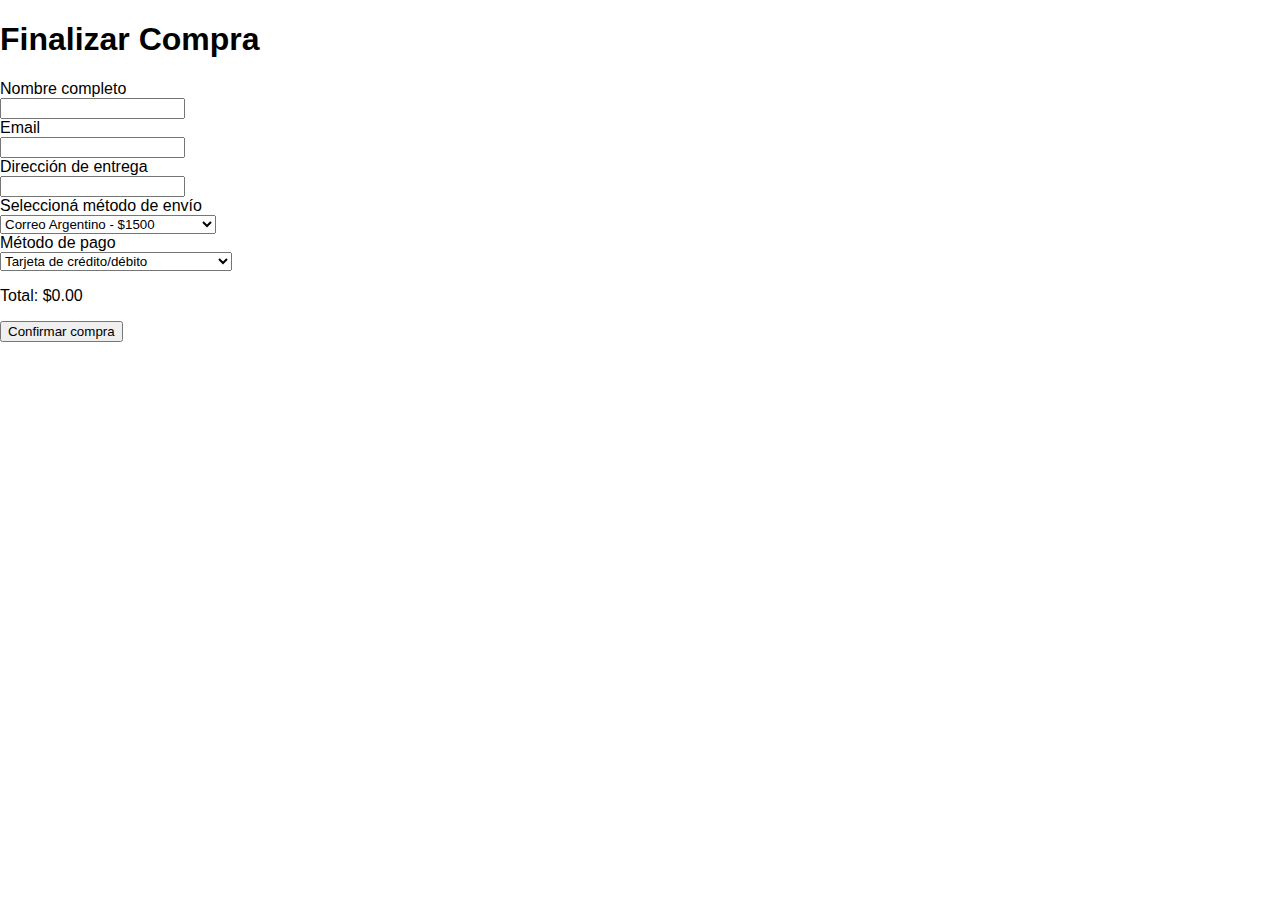
<file: checkout.html>
<!DOCTYPE html>
<html lang="es">
<head>
  <meta charset="UTF-8">
  <title>Finalizar compra - NaRiv Store</title>
  <link rel="stylesheet" href="styles.css" />
</head>
<body>
  <div class="container">
    <h1>Finalizar Compra</h1>
    <form id="checkout-form">
      <label>Nombre completo</label><br>
      <input type="text" required><br>
      <label>Email</label><br>
      <input type="email" required><br>
      <label>Dirección de entrega</label><br>
      <input type="text" required><br>
      <label>Seleccioná método de envío</label><br>
      <select>
        <option>Correo Argentino - $1500</option>
        <option>Retiro en sucursal - Gratis</option>
        <option>Motomensajería (CABA) - $2000</option>
      </select><br>
      <label>Método de pago</label><br>
      <select id="metodo-pago" onchange="calcularDescuento()">
        <option value="tarjeta">Tarjeta de crédito/débito</option>
        <option value="transferencia">Transferencia / Efectivo (10% OFF)</option>
      </select><br>
      <p>Total: $<span id="total-pago">0</span></p>
      <button type="submit">Confirmar compra</button>
    </form>
  </div>
  <script>
    let totalCompra = localStorage.getItem("total") || 0;
    function calcularDescuento() {
      const metodo = document.getElementById("metodo-pago").value;
      let total = parseFloat(totalCompra);
      if (metodo === "transferencia") total *= 0.9;
      document.getElementById("total-pago").innerText = total.toFixed(2);
    }
    calcularDescuento();
    document.getElementById("checkout-form").addEventListener("submit", function(e) {
      e.preventDefault();
      window.location.href = "gracias.html";
    });
  </script>
</body>
</html>
</file>
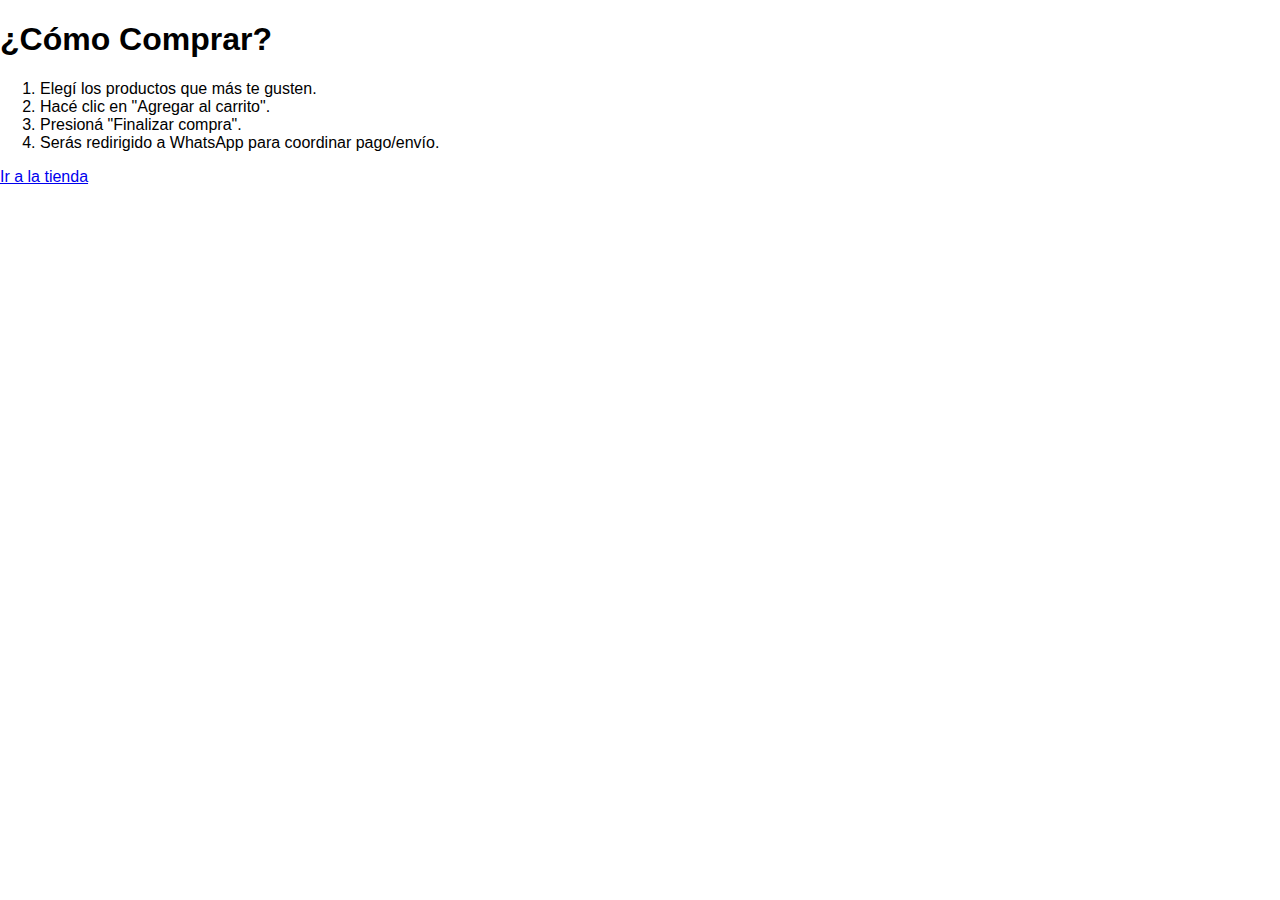
<file: como-comprar.html>
<!DOCTYPE html>
<html lang="es">
<head>
  <meta charset="UTF-8" />
  <title>Cómo Comprar - NaRiv Store</title>
  <link rel="stylesheet" href="styles.css" />
</head>
<body>
  <div class="container">
    <h1>¿Cómo Comprar?</h1>
    <ol>
      <li>Elegí los productos que más te gusten.</li>
      <li>Hacé clic en "Agregar al carrito".</li>
      <li>Presioná "Finalizar compra".</li>
      <li>Serás redirigido a WhatsApp para coordinar pago/envío.</li>
    </ol>
    <a class="btn" href="index.html">Ir a la tienda</a>
  </div>
</body>
</html>
</file>
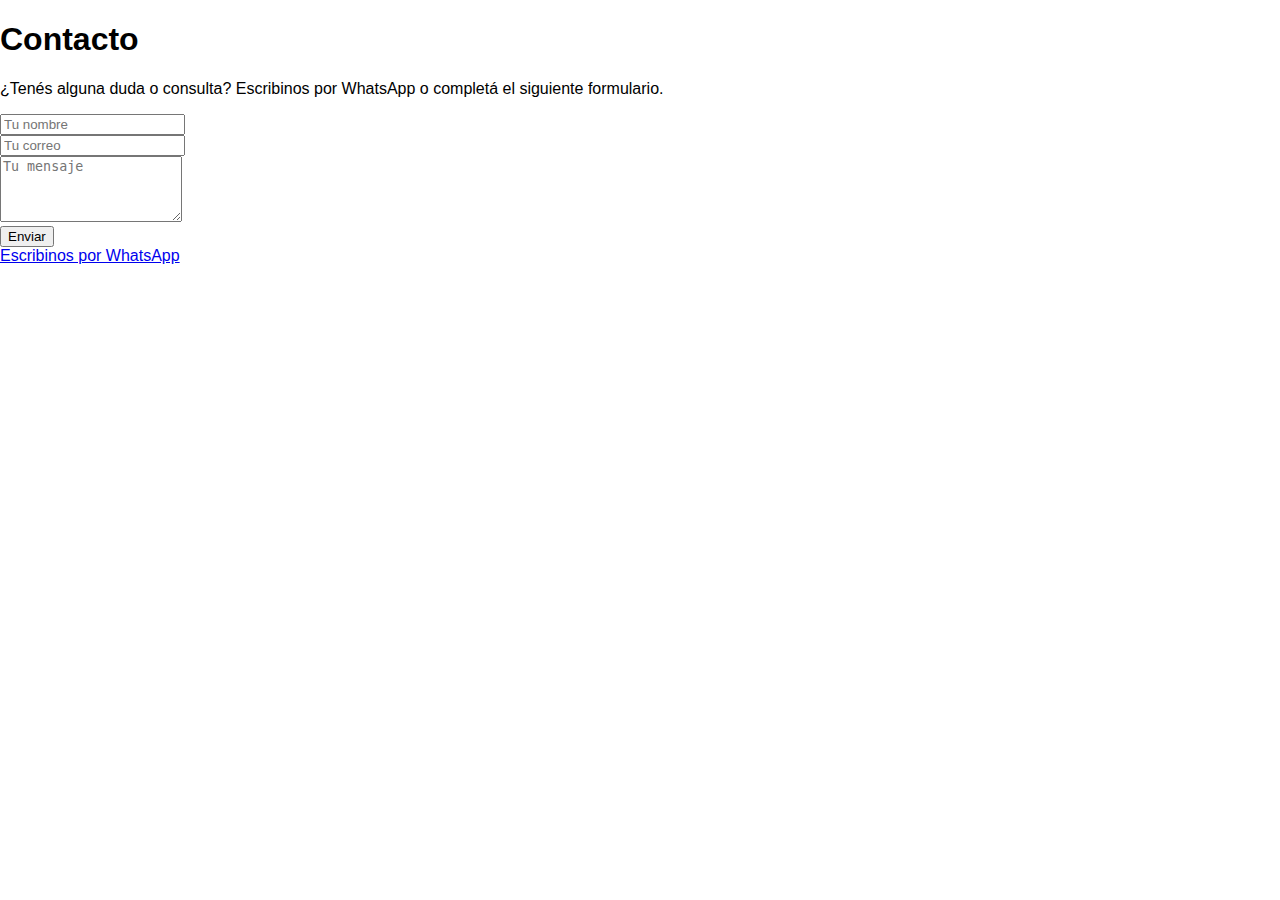
<file: contacto.html>
<!DOCTYPE html>
<html lang="es">
<head>
  <meta charset="UTF-8" />
  <title>Contacto - NaRiv Store</title>
  <link rel="stylesheet" href="styles.css" />
</head>
<body>
  <div class="container">
    <h1>Contacto</h1>
    <p>¿Tenés alguna duda o consulta? Escribinos por WhatsApp o completá el siguiente formulario.</p>
    <form>
      <input type="text" placeholder="Tu nombre" required><br>
      <input type="email" placeholder="Tu correo" required><br>
      <textarea rows="4" placeholder="Tu mensaje" required></textarea><br>
      <button type="submit">Enviar</button>
    </form>
    <a class="btn" href="https://wa.me/5491138893335" target="_blank">Escribinos por WhatsApp</a>
  </div>
</body>
</html>
</file>
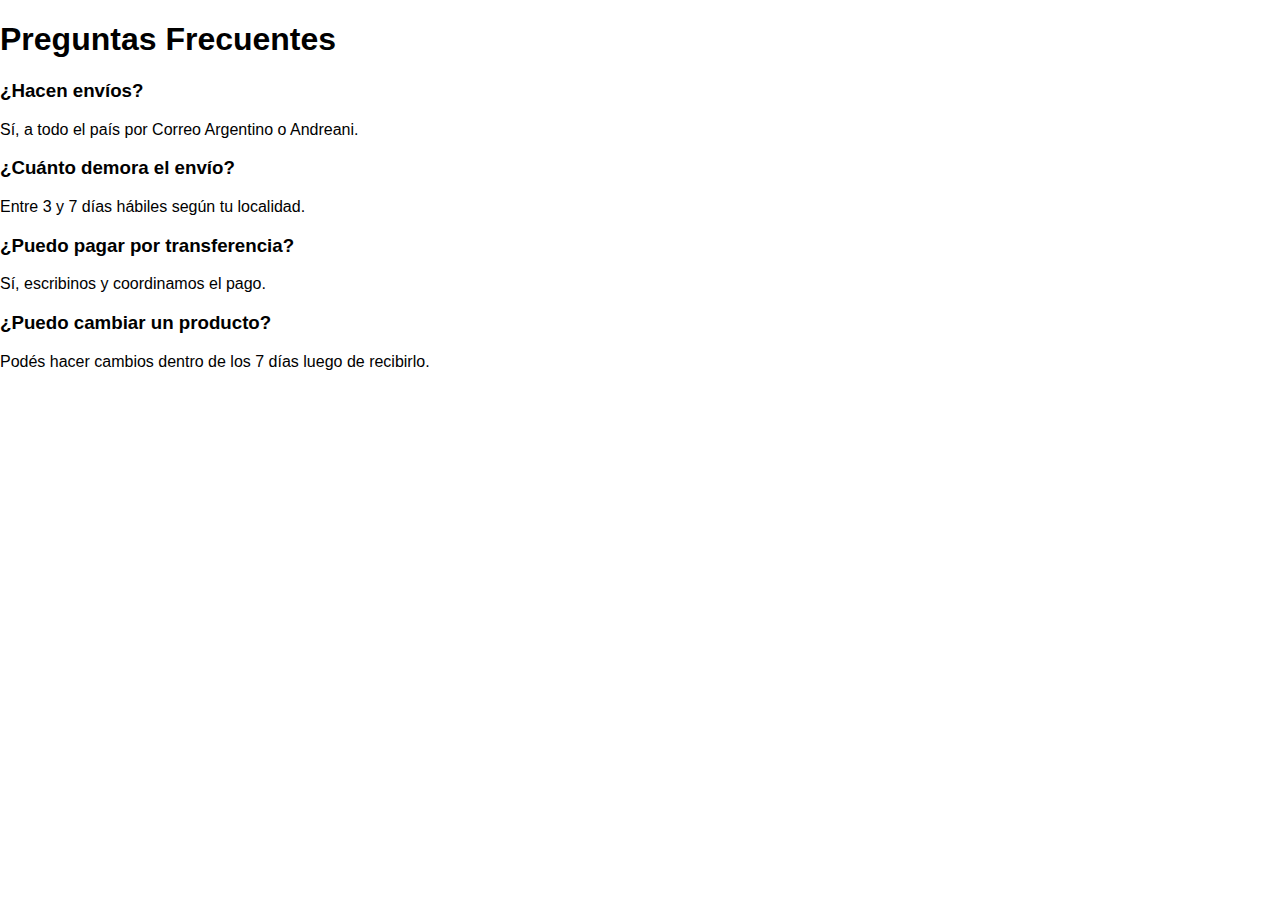
<file: faq.html>
<!DOCTYPE html>
<html lang="es">
<head>
  <meta charset="UTF-8" />
  <title>Preguntas Frecuentes - NaRiv Store</title>
  <link rel="stylesheet" href="styles.css" />
</head>
<body>
  <div class="container">
    <h1>Preguntas Frecuentes</h1>
    <h3>¿Hacen envíos?</h3>
    <p>Sí, a todo el país por Correo Argentino o Andreani.</p>
    <h3>¿Cuánto demora el envío?</h3>
    <p>Entre 3 y 7 días hábiles según tu localidad.</p>
    <h3>¿Puedo pagar por transferencia?</h3>
    <p>Sí, escribinos y coordinamos el pago.</p>
    <h3>¿Puedo cambiar un producto?</h3>
    <p>Podés hacer cambios dentro de los 7 días luego de recibirlo.</p>
  </div>
</body>
</html>
</file>
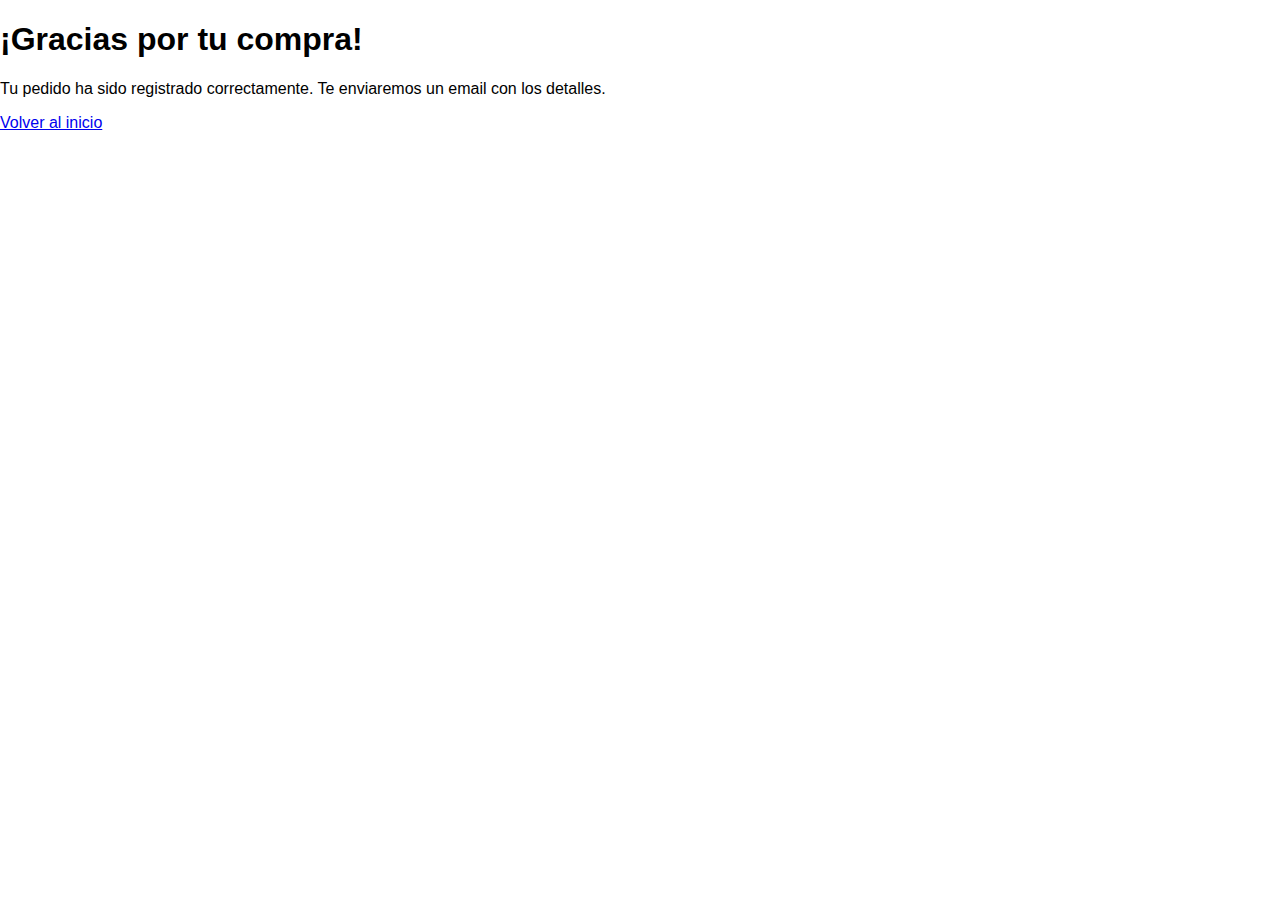
<file: gracias.html>
<!DOCTYPE html>
<html lang="es">
<head>
  <meta charset="UTF-8" />
  <title>Gracias por tu compra - NaRiv Store</title>
  <link rel="stylesheet" href="styles.css" />
</head>
<body>
  <div class="container">
    <h1>¡Gracias por tu compra!</h1>
    <p>Tu pedido ha sido registrado correctamente. Te enviaremos un email con los detalles.</p>
    <a class="btn" href="index.html">Volver al inicio</a>
  </div>
</body>
</html>
</file>
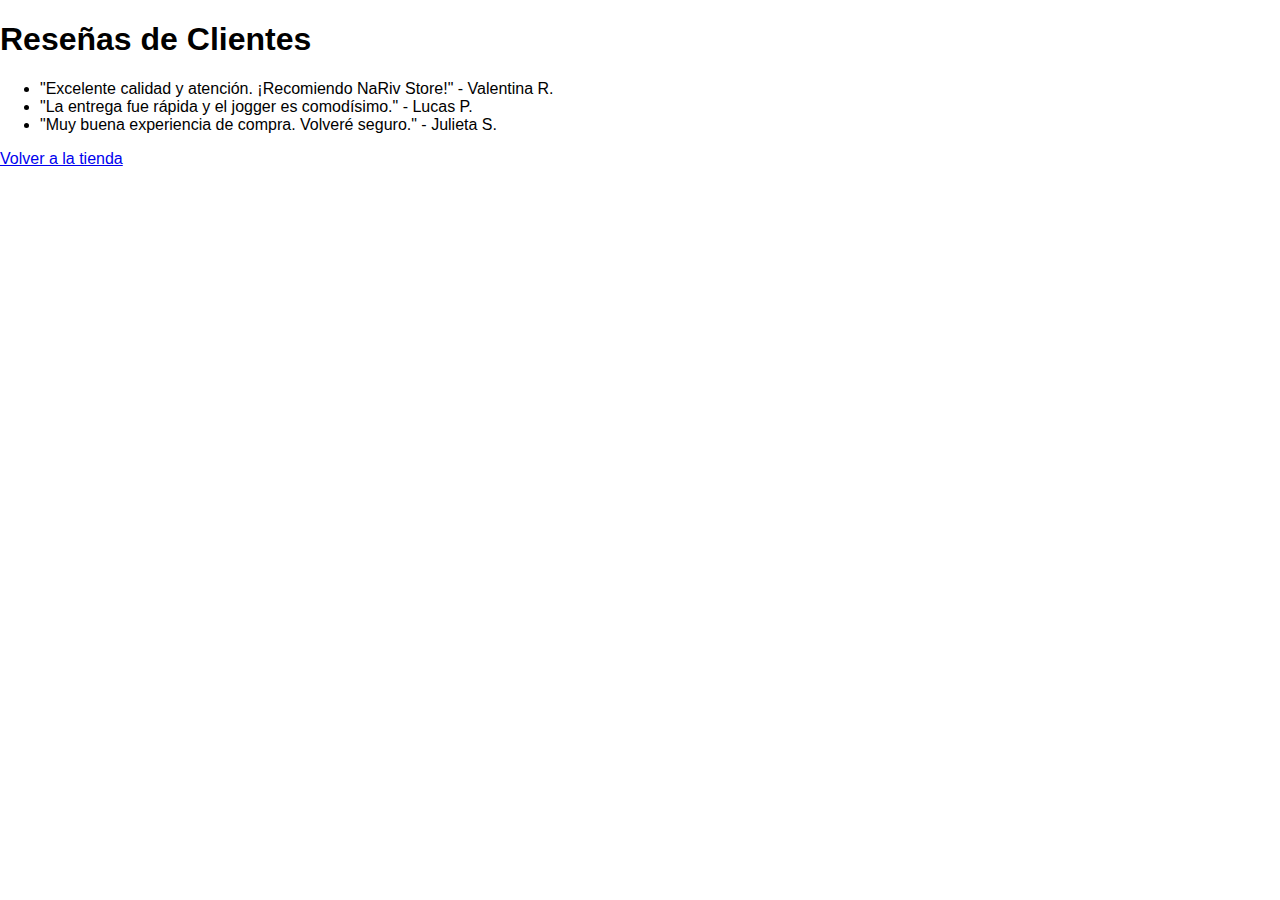
<file: resenas.html>
<!DOCTYPE html>
<html lang="es">
<head>
  <meta charset="UTF-8">
  <title>Reseñas - NaRiv Store</title>
  <link rel="stylesheet" href="styles.css" />
</head>
<body>
  <div class="container">
    <h1>Reseñas de Clientes</h1>
    <ul>
      <li>"Excelente calidad y atención. ¡Recomiendo NaRiv Store!" - Valentina R.</li>
      <li>"La entrega fue rápida y el jogger es comodísimo." - Lucas P.</li>
      <li>"Muy buena experiencia de compra. Volveré seguro." - Julieta S.</li>
    </ul>
    <a class="btn" href="index.html">Volver a la tienda</a>
  </div>
</body>
</html>
</file>
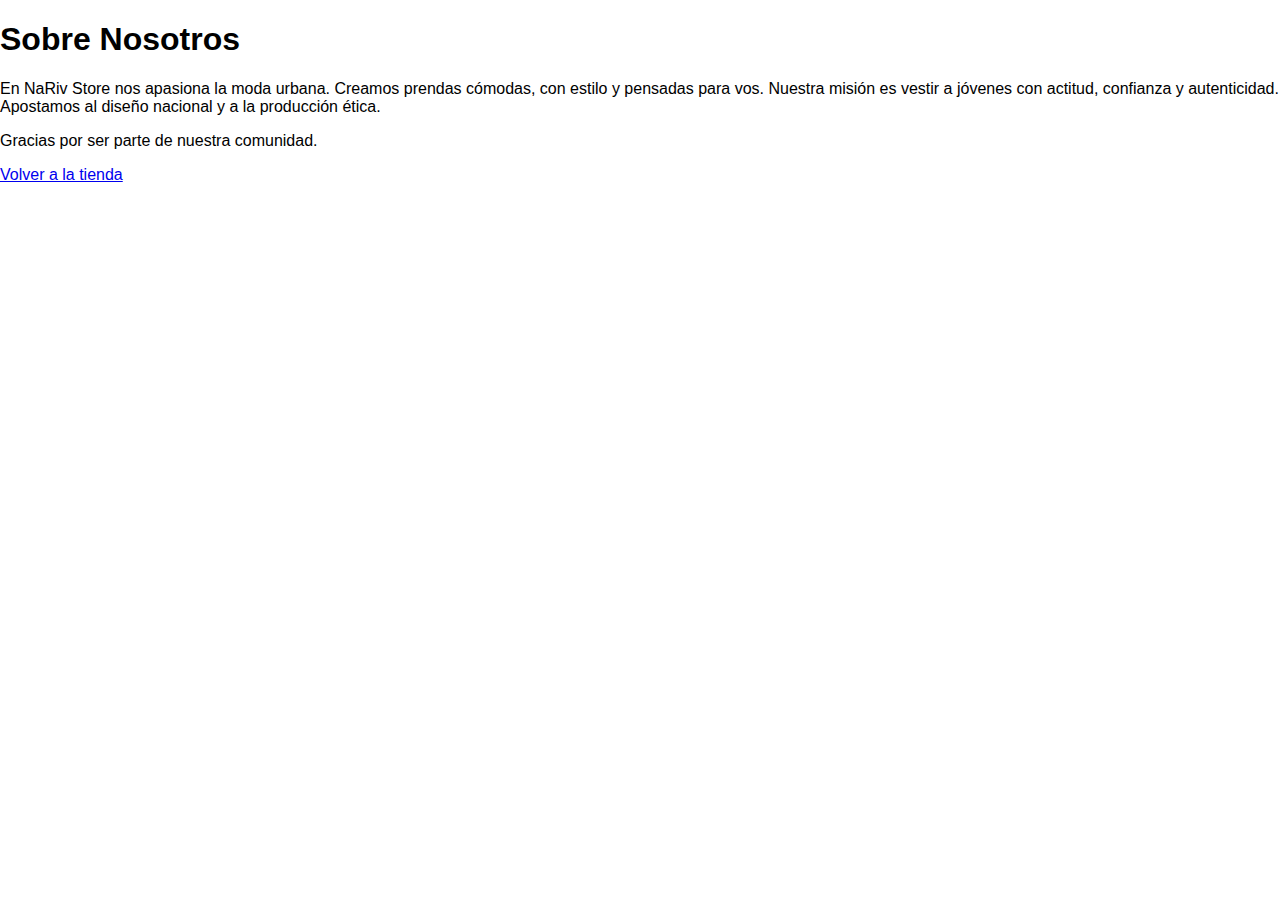
<file: sobre-nosotros.html>
<!DOCTYPE html>
<html lang="es">
<head>
  <meta charset="UTF-8" />
  <title>Sobre Nosotros - NaRiv Store</title>
  <link rel="stylesheet" href="styles.css" />
</head>
<body>
  <div class="container">
    <h1>Sobre Nosotros</h1>
    <p>En NaRiv Store nos apasiona la moda urbana. Creamos prendas cómodas, con estilo y pensadas para vos. Nuestra misión es vestir a jóvenes con actitud, confianza y autenticidad. Apostamos al diseño nacional y a la producción ética.</p>
    <p>Gracias por ser parte de nuestra comunidad.</p>
    <a class="btn" href="index.html">Volver a la tienda</a>
  </div>
</body>
</html>
</file>
<file: styles.css>
body {
  font-family: 'Montserrat', sans-serif;
  margin: 0;
  padding: 0;
}
.main-header {
  background: #fff;
  border-bottom: 1px solid #ccc;
  padding: 10px 20px;
  display: flex;
  justify-content: space-between;
  align-items: center;
}
.logo {
  font-size: 1.5em;
  font-weight: bold;
}
.nav a {
  margin: 0 10px;
  text-decoration: none;
  color: #333;
}
.banner img {
  width: 100%;
  height: auto;
}
.categorias {
  padding: 20px;
  text-align: center;
}
.category-buttons button {
  margin: 5px;
  padding: 10px 20px;
  border-radius: 20px;
  border: none;
  background: #eee;
  cursor: pointer;
}
.product-grid {
  display: flex;
  flex-wrap: wrap;
  justify-content: center;
  gap: 30px;
  padding: 30px;
}
.product {
  width: 300px;
  text-align: center;
}
.product img {
  width: 100%;
  height: auto;
  border-radius: 8px;
}
.product h2 {
  font-size: 1em;
  margin: 10px 0;
}
.product p {
  font-weight: bold;
}
.product button {
  background: black;
  color: white;
  border: none;
  padding: 10px 20px;
  border-radius: 20px;
  cursor: pointer;
}
.cart {
  position: fixed;
  right: -300px;
  top: 60px;
  width: 280px;
  background: white;
  border: 1px solid #ccc;
  padding: 15px;
  transition: right 0.3s;
}
.cart.visible {
  right: 0;
}
.cart-icon {
  cursor: pointer;
}
.whatsapp-float {
  position: fixed;
  bottom: 20px;
  right: 20px;
}
.whatsapp-float img {
  width: 50px;
}
footer {
  background: #f8f8f8;
  text-align: center;
  padding: 20px;
  margin-top: 50px;
}
</file>
